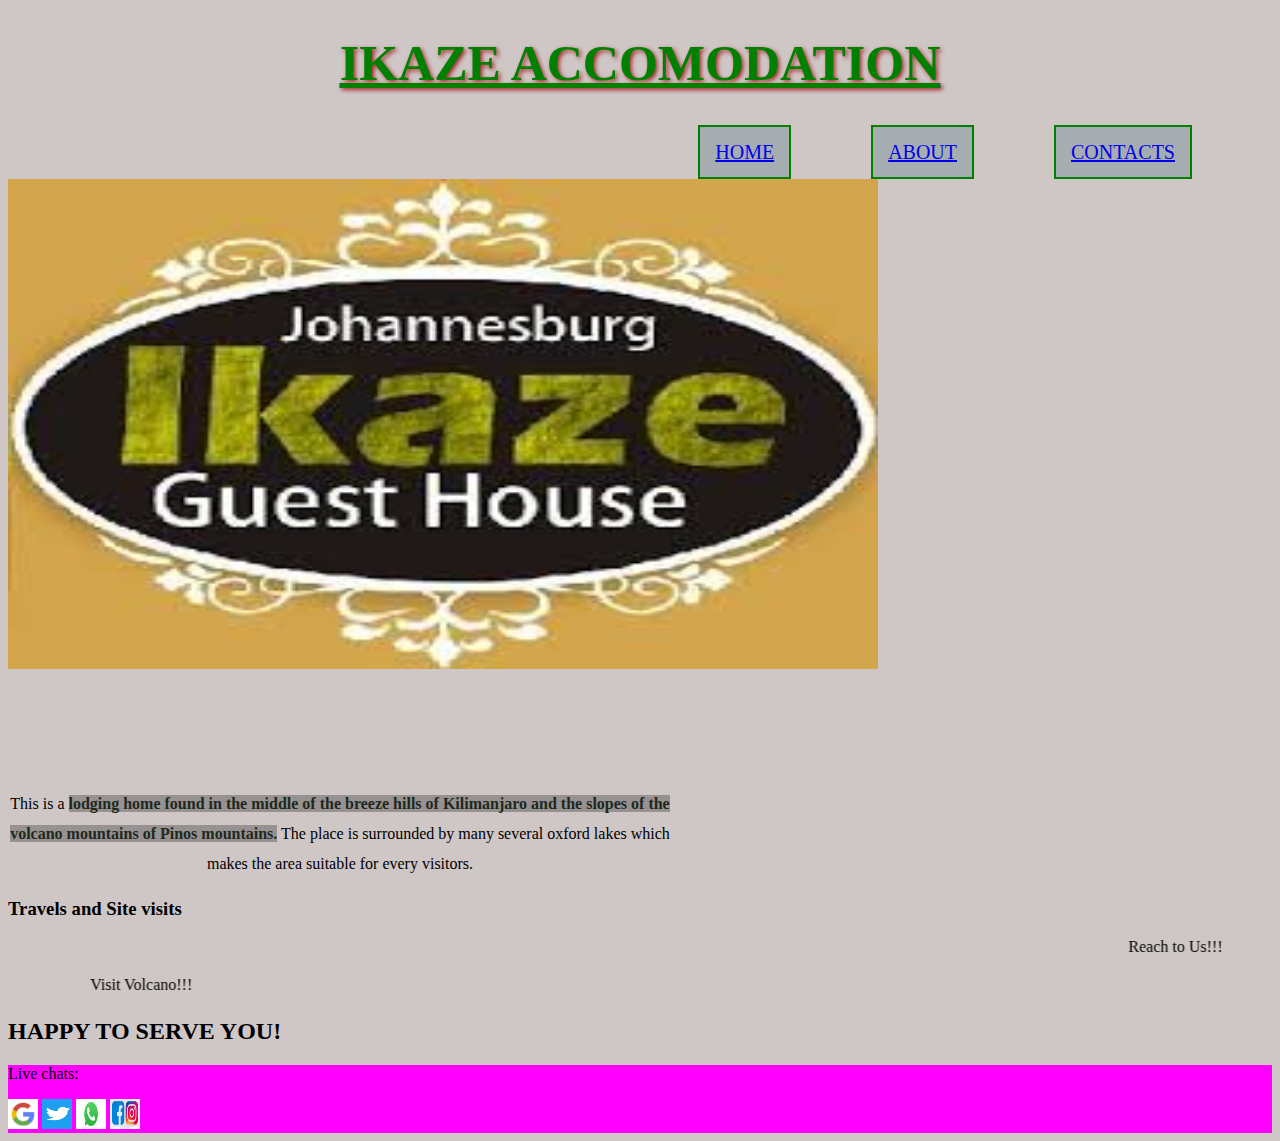
<file: index.html>
<!DOCTYPE html>
<html lang="en">
<head>
    <meta charset="UTF-8">
    <meta name="viewport" content="width=device-width, initial-scale=1.0">
    <title>Document</title>
    <link rel="stylesheet" type="text/css" href="css/home.css" >
    <a href="about.html">
        <a href="contacts.html">
            <a href="home.html">
                
</head>
<body>
    <h1>IKAZE ACCOMODATION </h1>

    <nav>
     
        <ul>
        <li><a href="contacts.html">CONTACTS</a></li>
        <li><a href="about.html">ABOUT</a></li>
        <li><a href="index.html">HOME</a></li>
        
        </nav>
    
             
        <div id="container">
      
            <img src="images/logo.jpeg" width="870" height="490">
        
<!-- <img src="/images/ikaze.jpg"width="1000px"height="370" > -->

<p> This is a <span><strong>lodging home found in the middle of the breeze hills of Kilimanjaro and the slopes of the volcano mountains of Pinos mountains.</strong></span>
    The place is surrounded by many several oxford lakes which makes the area suitable for every visitors. </p>
</div>


<h3 div class="animate">Travels and Site visits</div>
</h3>


<div class="areas">

    <p> <marquee marquee behavior="alternate"direction="left">Reach to Us!!!</marquee></p>
    <p> <marquee behavior="alternate"direction="right" scrollamount="10">Visit Volcano!!!</marquee></p>
</div>
    

<h2>HAPPY TO SERVE YOU!</h2>



<footer>
    <p>Live chats:</p>
  <img src="images/Google.jpg" width="30px" height="30px">
  <img src="images/Twitter.png" width="30px" height="30px">
  <img src="images/whatapp.jpeg" width="30px" height="30px">
  <img src="images/facebook and istagram.jpeg" width="30px" height="30px">

</footer>


</body>
</html>
</file>
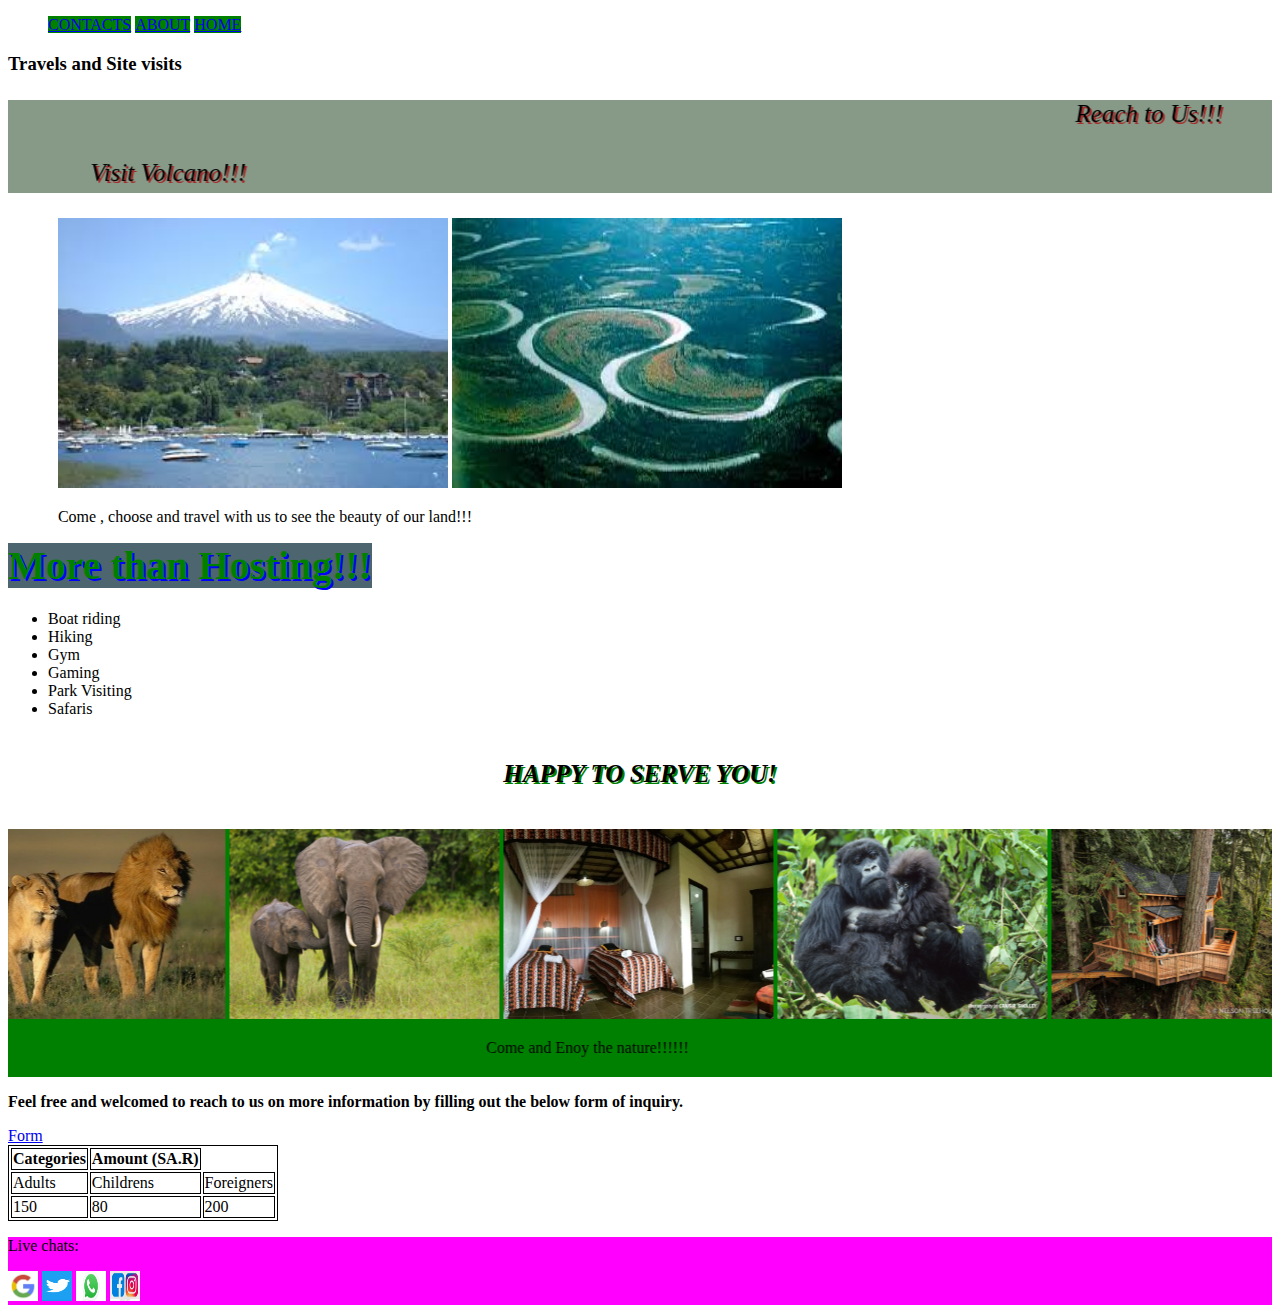
<file: about.html>
<!DOCTYPE html>
<html lang="en">
<head>
    <meta charset="UTF-8">
    <meta name="viewport" content="width=device-width, initial-scale=1.0">
    <title>Document</title>
    <link rel="stylesheet" type="text/css" href="css/about.css" >
    
    
                
</head>

<body>
    
    <nav>
     
        <ul>
        <li><a href="contacts.html">CONTACTS</a></li>
       <li><a href="about.html">ABOUT</a></li>
        <li><a href="index.html">HOME</a></li>
        
        </nav>
        <h3 div class="animate">Travels and Site visits</div>
        </h3>
        
        
        <div class="areas">
        
            <p> <marquee marquee behavior="alternate"direction="left">Reach to Us!!!</marquee></p>
            <p> <marquee behavior="alternate"direction="right" scrollamount="10">Visit Volcano!!!</marquee></p>
        </div>
            
        <div class="text-block">
        <img src="images/lake.jpeg" width="390" height="270">
        <img src="images/oxford.jpeg" width="390" height="270">
        <p>Come , choose and travel with us to see the beauty of our land!!!</p>
        
        </div>
        
        </div>
        <h4><span class="blink">More than Hosting!!!</span></h4>
        
        <div class="offer">
        <ul>
        <li>Boat riding</li>
        <li>Hiking</li>
        <li>Gym</li>
        <li>Gaming</li>
        <li>Park Visiting</li>
        <li>Safaris</li>
        </ul>
        </div>



        <h5>HAPPY TO SERVE YOU!</h5>

        <div class="slides">
        
        <marquee behavior="alternate" direction="right">
        <img src="images/lions.jpg" width="270" height="190">
        <img src="images/elephants.jpg" width="270" height="190">
        <img src="images/rooms.jpg" width="270" height="190">
        <img src="images/MountainGorilla.jpg" width="270" height="190">
        <img src="images/Fallcity.jpg" width="270" height="190">
        <p>Come and Enoy the nature!!!!!!</p>
        </marquee>
        
        </div
        
        
         <div class="form">
            <p><strong>Feel free and welcomed to reach to us on more information by filling out the below form of inquiry.</strong></p>
        <a href="https://cdn.jotfor.ms/products/pdf-editor/assets/img-min/example-form-frame_big.png">Form</a>
        </div>








<table>
 <tr>
    <th>Categories</th>
    <th>Amount (SA.R)</th>
    </tr>

    <tr>
   <td>Adults</td>
   <td>Childrens</td>
  <td>Foreigners</td>
    </tr>

    <tr>
    <td>150</td>
    <td>80</td>
    <td>200</td>
    </tr>
    
</table>


<footer>
    <p>Live chats:</p>
  <img src="images/Google.jpg" width="30px" height="30px">
  <img src="images/Twitter.png" width="30px" height="30px">
  <img src="images/whatapp.jpeg" width="30px" height="30px">
  <img src="images/facebook and istagram.jpeg" width="30px" height="30px">

</footer>


</body>
</html>
</file>
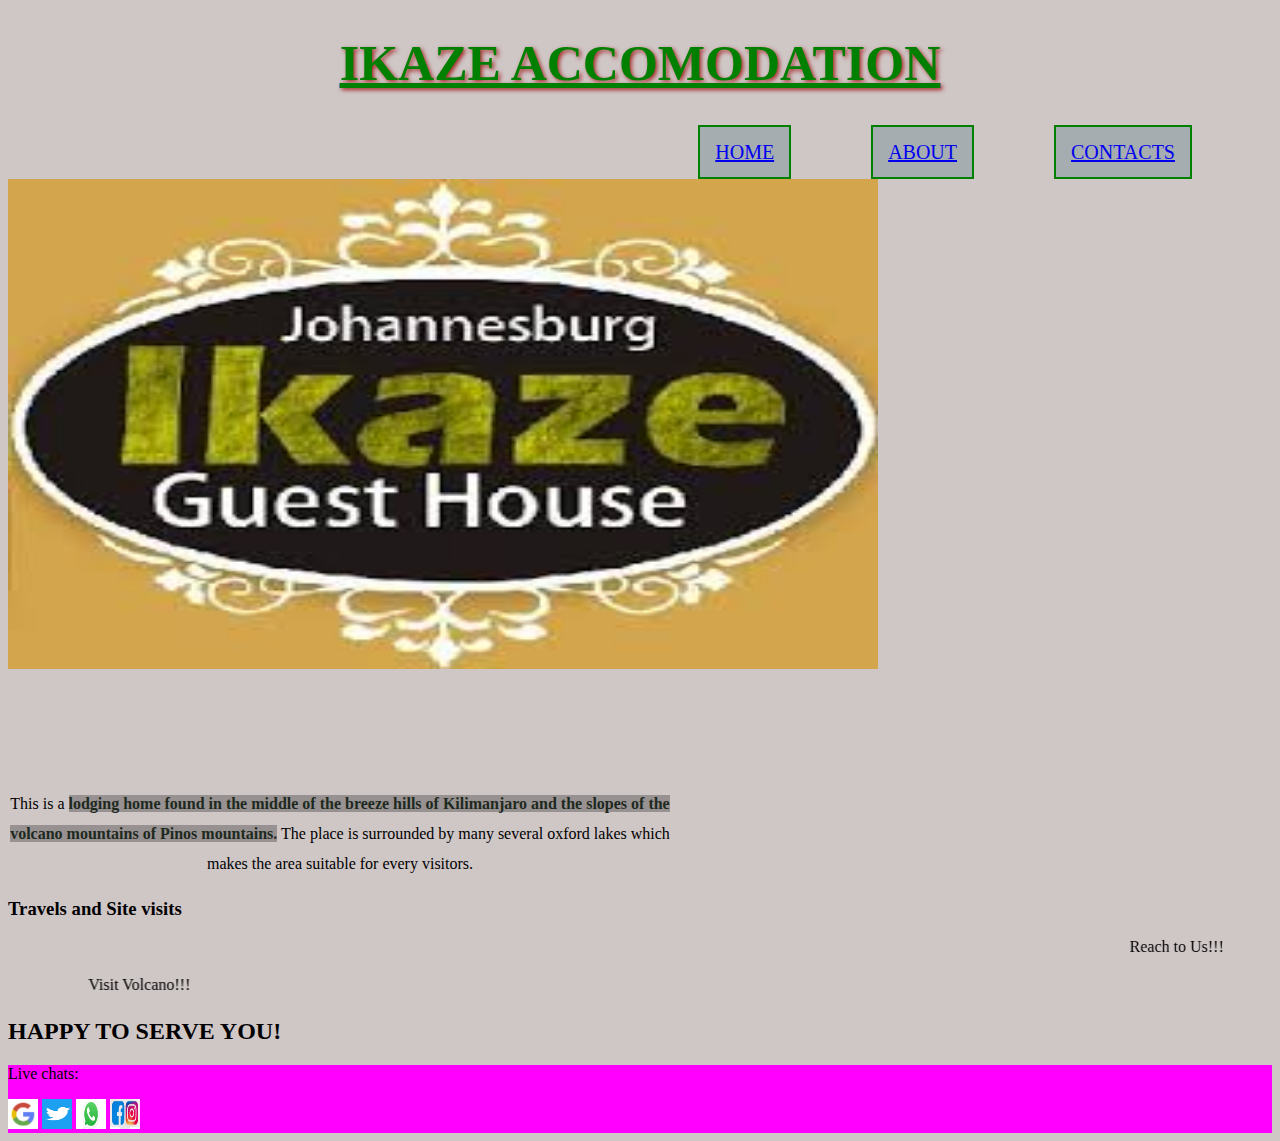
<file: home.html>
<!DOCTYPE html>
<html lang="en">
<head>
    <meta charset="UTF-8">
    <meta name="viewport" content="width=device-width, initial-scale=1.0">
    <title>Document</title>
    <link rel="stylesheet" type="text/css" href="css/home.css" >
    <a href="about.html">
        <a href="contacts.html">
            <a href="home.html">
                
</head>
<body>
    <h1>IKAZE ACCOMODATION </h1>

    <nav>
     
        <ul>
        <li><a href="contacts.html">CONTACTS</a></li>
        <li><a href="about.html">ABOUT</a></li>
        <li><a href="home.html">HOME</a></li>
        
        </nav>
    
             
        <div id="container">
      
            <img src="/images/logo.jpeg" width="870" height="490">
        
<!-- <img src="/images/ikaze.jpg"width="1000px"height="370" > -->

<p> This is a <span><strong>lodging home found in the middle of the breeze hills of Kilimanjaro and the slopes of the volcano mountains of Pinos mountains.</strong></span>
    The place is surrounded by many several oxford lakes which makes the area suitable for every visitors. </p>
</div>


<h3 div class="animate">Travels and Site visits</div>
</h3>


<div class="areas">

    <p> <marquee marquee behavior="alternate"direction="left">Reach to Us!!!</marquee></p>
    <p> <marquee behavior="alternate"direction="right" scrollamount="10">Visit Volcano!!!</marquee></p>
</div>
    

<h2>HAPPY TO SERVE YOU!</h2>



<footer>
    <p>Live chats:</p>
  <img src="/images/Google.jpg" width="30px" height="30px">
  <img src="/images/Twitter.png" width="30px" height="30px">
  <img src="/images/whatapp.jpeg" width="30px" height="30px">
  <img src="/images/facebook and istagram.jpeg" width="30px" height="30px">

</footer>


</body>
</html>
</file>
<file: css/home.css>
h1{ text-decoration:underline;
    color:green;
    text-shadow: 2px 2px 4px brown;
    box-sizing: content-border;
    text-transform: uppercase;
     text-align: center;
    position: relative;
    font-size: 50px;
    }

   

    nav >ul{
        list-style:none;
    
    }
     nav >ul >li{
        background-color: rgb(165, 173, 177);
        border: 2px solid green;
        height: 20px;
        line-height: 20px;
        float: right;
        margin-right: 80px;
        font-size: 20px;
        padding: 15px;      
      }

        nav >ul >li:hover{
            background-color: green;
        }


    body{
    background-color: rgb(207, 198, 198);
    }
 
    }
    h1, h2, {
    text-decoration: underline solid green;
    font-family: times;
    text-align: center;
    text-shadow: brown;
    text-transform: capitalize;


    }
    footer{
        background-color: magenta;
    }
   
       } 
       #container> img{
           width: 700px;
           float: left;
       }
#container{
    margin-top: 10px;
    
}
#container >p{

    text-align: center;
    line-height: 30px;
    margin-right: 600px;
    padding-top: 100px;
 
 
}
span{
    background-color: rgb(151, 145, 145);
    color: rgb(30, 41, 30);
    font-style: bold;
}
</file>
<file: css/about.css>
table, th, td {
    background-origin: padding-box;
    border: 1px solid black;
}

footer{
    background-color: magenta;
    margin-top: 10px;
}

nav> ul> li{
    
    border: black;
    box-decoration-break: clone;
    background-color: green;
    display: inline;
    box-sizing: 40px;
}
nav> ul{
    list-style: none;
       
    }

   span{
        background-color: rgb(151, 145, 145);
        color: rgb(30, 41, 30);
        font-style: bold;
    }
    
    .text-block{
        float: right;
        }
        .text-block >p{
           margin-right: 800px;
        }
        .areas{
            background-color: rgb(135, 153, 135);
            text-shadow: 2px 2px brown;
            color: black;
            font-style: italic;
            font-size: 25px;
            border: black;
        }
        
       .blink{
        color: green;
        font-size: 40px;
        text-emphasis: none;
        text-shadow: 2px 2px blue;
        background-color: rgb(76, 101, 110);" ;
        font: fantasy;
       }    

       .slides{
        
        background-color: green;           
      }

      .slides p{
        text-emphasis: none;
        text-shadow: brown;
        text-align: center;
    }


    h5{
        text-shadow: 2px 2px green;
        font-style: italic;
        font-weight: bold;
        text-align: center;
        font-size: 25px;
        }

        .offer>ul>li:hover{
            text-shadow:black;
            font-weight: Bold;
            font-style: opaque;
            color: brown;
            display: flex;
        
            }
</file>
